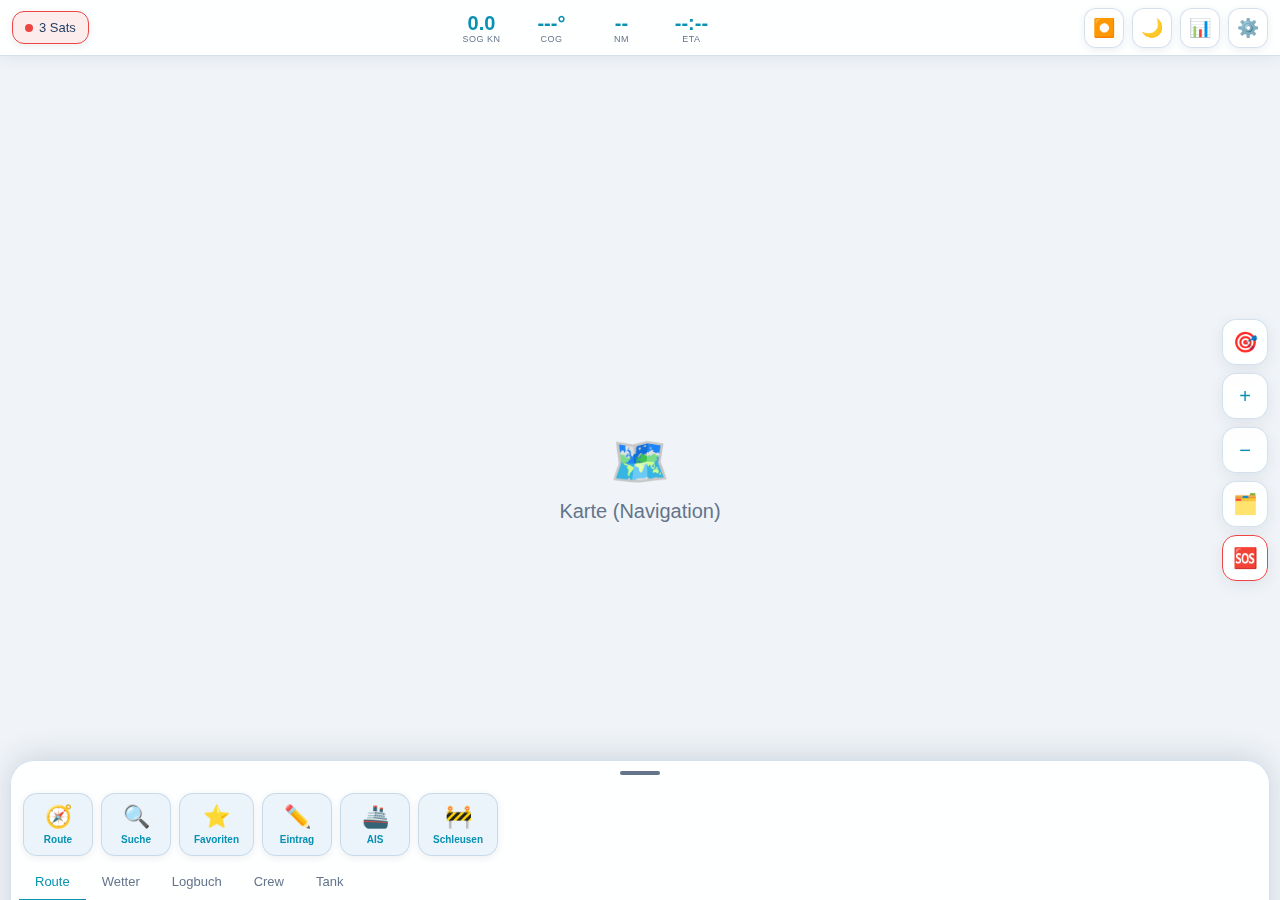
<file: frontend/layout_demo.html>
<!DOCTYPE html>
<html lang="de">
<head>
    <meta charset="UTF-8">
    <meta name="viewport" content="width=device-width, initial-scale=1.0, user-scalable=no">
    <title>BoatOS Layout Demo - Vollständig</title>
    <style>
        * { box-sizing: border-box; margin: 0; padding: 0; }

        /* Light Theme (Default) - Ocean Soft */
        :root {
            --bg-main: #f0f4f8;
            --bg-panel: rgba(255, 255, 255, 0.92);
            --bg-card: rgba(224, 236, 248, 0.6);
            --accent: #0891b2;
            --accent-light: #22d3ee;
            --accent-dim: rgba(8, 145, 178, 0.12);
            --border: rgba(148, 180, 210, 0.4);
            --text: #1e3a5f;
            --text-dim: #64748b;
            --danger: #ef4444;
            --warning: #f59e0b;
            --success: #10b981;
            --shadow: rgba(0, 40, 80, 0.08);
            --shadow-strong: rgba(0, 40, 80, 0.15);
        }

        /* Dark Theme */
        [data-theme="dark"] {
            --bg-main: #0c1929;
            --bg-panel: rgba(15, 30, 50, 0.92);
            --bg-card: rgba(30, 58, 95, 0.4);
            --accent: #22d3ee;
            --accent-light: #67e8f9;
            --accent-dim: rgba(34, 211, 238, 0.15);
            --border: rgba(56, 97, 140, 0.5);
            --text: #e2e8f0;
            --text-dim: #94a3b8;
            --danger: #f87171;
            --warning: #fbbf24;
            --success: #34d399;
            --shadow: rgba(0, 0, 0, 0.3);
            --shadow-strong: rgba(0, 0, 0, 0.5);
        }

        body {
            font-family: -apple-system, BlinkMacSystemFont, 'Segoe UI', Roboto, sans-serif;
            background: var(--bg-main);
            color: var(--text);
            height: 100vh;
            overflow: hidden;
            transition: background 0.3s, color 0.3s;
        }

        /* ============================================
           TOP BAR
           ============================================ */
        .top-bar {
            position: fixed;
            top: 0;
            left: 0;
            right: 0;
            height: 56px;
            background: var(--bg-panel);
            border-bottom: 1px solid var(--border);
            display: flex;
            align-items: center;
            justify-content: space-between;
            padding: 0 12px;
            z-index: 1000;
            backdrop-filter: blur(15px);
            box-shadow: 0 2px 15px var(--shadow);
        }

        .top-bar-section {
            display: flex;
            align-items: center;
            gap: 8px;
        }

        .gps-indicator {
            display: flex;
            align-items: center;
            gap: 6px;
            padding: 8px 12px;
            background: var(--bg-card);
            border: 1px solid var(--border);
            border-radius: 12px;
            cursor: pointer;
            font-size: 13px;
            font-weight: 500;
            box-shadow: 0 2px 8px var(--shadow);
        }

        .gps-indicator.no-fix { background: rgba(239, 68, 68, 0.1); border-color: var(--danger); }
        .gps-indicator.has-fix { background: rgba(16, 185, 129, 0.1); border-color: var(--success); }

        .gps-dot {
            width: 8px;
            height: 8px;
            border-radius: 50%;
            background: var(--warning);
            animation: pulse 2s infinite;
        }

        .gps-indicator.has-fix .gps-dot { background: var(--success); }
        .gps-indicator.no-fix .gps-dot { background: var(--danger); }

        @keyframes pulse {
            0%, 100% { opacity: 1; transform: scale(1); }
            50% { opacity: 0.6; transform: scale(0.9); }
        }

        .nav-values {
            display: flex;
            gap: 15px;
        }

        .nav-value {
            text-align: center;
            min-width: 55px;
        }

        .nav-value .value {
            font-size: 20px;
            font-weight: 700;
            color: var(--accent);
            font-variant-numeric: tabular-nums;
            line-height: 1.1;
        }

        .nav-value .label {
            font-size: 9px;
            color: var(--text-dim);
            text-transform: uppercase;
            letter-spacing: 0.5px;
        }

        .top-bar-right {
            display: flex;
            gap: 8px;
        }

        .icon-btn {
            width: 40px;
            height: 40px;
            border-radius: 12px;
            border: 1px solid var(--border);
            background: var(--bg-panel);
            color: var(--accent);
            font-size: 18px;
            cursor: pointer;
            display: flex;
            align-items: center;
            justify-content: center;
            transition: all 0.2s;
            box-shadow: 0 2px 8px var(--shadow);
        }

        .icon-btn:hover, .icon-btn.active {
            background: var(--accent);
            color: white;
            transform: translateY(-1px);
            box-shadow: 0 4px 12px var(--shadow-strong);
        }

        .icon-btn.recording {
            background: rgba(255, 107, 107, 0.3);
            border-color: var(--danger);
            animation: record-pulse 1.5s infinite;
        }

        @keyframes record-pulse {
            0%, 100% { box-shadow: 0 0 0 0 rgba(255, 107, 107, 0.4); }
            50% { box-shadow: 0 0 0 8px rgba(255, 107, 107, 0); }
        }

        /* ============================================
           MAP CONTAINER
           ============================================ */
        .map-container {
            position: fixed;
            top: 56px;
            left: 0;
            right: 0;
            bottom: 0;
            background: var(--bg-main);
        }

        .map-placeholder {
            width: 100%;
            height: 100%;
            display: flex;
            flex-direction: column;
            align-items: center;
            justify-content: center;
            color: var(--text-dim);
            font-size: 20px;
            gap: 10px;
        }

        /* Dashboard Mode */
        .dashboard-container {
            position: fixed;
            top: 56px;
            left: 0;
            right: 0;
            bottom: 0;
            background: var(--bg-main);
            display: none;
            padding: 15px;
            overflow-y: auto;
        }

        .dashboard-container.active { display: block; }
        .map-container.hidden { display: none; }

        .dashboard-grid {
            display: grid;
            grid-template-columns: repeat(auto-fit, minmax(280px, 1fr));
            gap: 15px;
        }

        .dashboard-card {
            background: var(--bg-panel);
            border: 1px solid var(--border);
            border-radius: 16px;
            padding: 20px;
            box-shadow: 0 4px 20px var(--shadow);
            backdrop-filter: blur(10px);
        }

        .dashboard-card h3 {
            color: var(--accent);
            font-size: 14px;
            margin-bottom: 15px;
            display: flex;
            align-items: center;
            gap: 8px;
        }

        .sensor-grid {
            display: grid;
            grid-template-columns: repeat(2, 1fr);
            gap: 12px;
        }

        .sensor-item {
            background: var(--bg-card);
            padding: 12px;
            border-radius: 10px;
            text-align: center;
        }

        .sensor-item .value {
            font-size: 24px;
            font-weight: 700;
            color: var(--accent);
        }

        .sensor-item .label {
            font-size: 11px;
            color: var(--text-dim);
        }

        /* ============================================
           FLOATING ACTION BUTTONS
           ============================================ */
        .fab-container {
            position: fixed;
            right: 12px;
            top: 50%;
            transform: translateY(-50%);
            display: flex;
            flex-direction: column;
            gap: 8px;
            z-index: 999;
        }

        .fab {
            width: 46px;
            height: 46px;
            border-radius: 14px;
            background: var(--bg-panel);
            border: 1px solid var(--border);
            color: var(--accent);
            font-size: 20px;
            cursor: pointer;
            display: flex;
            align-items: center;
            justify-content: center;
            transition: all 0.2s;
            backdrop-filter: blur(10px);
            box-shadow: 0 4px 15px var(--shadow);
        }

        .fab:hover {
            background: var(--accent);
            color: white;
            transform: translateY(-2px);
            box-shadow: 0 6px 20px var(--shadow-strong);
        }

        .fab.danger { border-color: var(--danger); color: var(--danger); }
        .fab.danger:hover { background: var(--danger); color: white; }

        /* ============================================
           BOTTOM SHEET
           ============================================ */
        .bottom-sheet {
            position: fixed;
            left: 10px;
            right: 10px;
            bottom: 10px;
            background: var(--bg-panel);
            border: 1px solid var(--border);
            border-radius: 24px;
            z-index: 1001;
            transition: transform 0.3s ease-out, bottom 0.3s ease-out, border-radius 0.3s;
            backdrop-filter: blur(20px);
            max-height: calc(100vh - 80px);
            box-shadow: 0 -4px 30px var(--shadow-strong);
        }

        .bottom-sheet.peek { transform: translateY(calc(100% - 130px)); }
        .bottom-sheet.full { transform: translateY(0); bottom: 0; left: 0; right: 0; border-radius: 24px 24px 0 0; }
        .bottom-sheet.hidden { transform: translateY(100%); }

        .sheet-handle {
            width: 100%;
            padding: 10px;
            display: flex;
            justify-content: center;
            cursor: grab;
        }

        .sheet-handle-bar {
            width: 40px;
            height: 4px;
            background: var(--text-dim);
            border-radius: 2px;
        }

        /* Quick Actions */
        .quick-actions {
            display: flex;
            gap: 8px;
            padding: 8px 12px;
            overflow-x: auto;
            -webkit-overflow-scrolling: touch;
        }

        .quick-action {
            display: flex;
            flex-direction: column;
            align-items: center;
            gap: 4px;
            padding: 10px 14px;
            background: var(--bg-card);
            border: 1px solid var(--border);
            border-radius: 14px;
            color: var(--accent);
            cursor: pointer;
            transition: all 0.2s;
            min-width: 70px;
            box-shadow: 0 2px 8px var(--shadow);
        }

        .quick-action:hover, .quick-action.active {
            background: var(--accent);
            color: white;
            transform: translateY(-2px);
            box-shadow: 0 4px 12px var(--shadow-strong);
        }

        .quick-action .icon { font-size: 22px; }
        .quick-action .label { font-size: 10px; font-weight: 600; white-space: nowrap; }

        .quick-action.recording {
            background: rgba(255, 107, 107, 0.2);
            border-color: var(--danger);
            color: var(--danger);
        }

        /* Sheet Tabs */
        .sheet-tabs {
            display: flex;
            border-bottom: 2px solid var(--border);
            padding: 0 8px;
            overflow-x: auto;
            -webkit-overflow-scrolling: touch;
        }

        .sheet-tab {
            padding: 10px 16px;
            color: var(--text-dim);
            cursor: pointer;
            border-bottom: 3px solid transparent;
            white-space: nowrap;
            transition: all 0.2s;
            font-size: 13px;
            font-weight: 500;
        }

        .sheet-tab:hover { color: var(--text); }
        .sheet-tab.active { color: var(--accent); border-bottom-color: var(--accent); }

        .sheet-content {
            padding: 15px;
            overflow-y: auto;
            max-height: calc(100vh - 250px);
        }

        .section-hidden { display: none; }

        /* ============================================
           ROUTE SECTION
           ============================================ */
        .route-header {
            display: flex;
            justify-content: space-between;
            align-items: center;
            margin-bottom: 15px;
        }

        .route-summary {
            display: grid;
            grid-template-columns: repeat(4, 1fr);
            gap: 10px;
            margin-bottom: 15px;
        }

        .route-stat {
            background: var(--bg-card);
            padding: 12px 8px;
            border-radius: 10px;
            text-align: center;
        }

        .route-stat .value {
            font-size: 22px;
            font-weight: 700;
            color: var(--accent);
        }

        .route-stat .label {
            font-size: 10px;
            color: var(--text-dim);
            margin-top: 2px;
        }

        .waypoint-list {
            display: flex;
            flex-direction: column;
            gap: 8px;
        }

        .waypoint-item {
            display: flex;
            align-items: center;
            gap: 12px;
            padding: 10px 12px;
            background: var(--bg-card);
            border-radius: 10px;
            border-left: 4px solid var(--accent);
        }

        .waypoint-item.completed { opacity: 0.5; border-left-color: var(--text-dim); }
        .waypoint-item.current { background: var(--accent-dim); border-left-color: var(--warning); }
        .waypoint-item.lock { border-left-color: var(--warning); }

        .waypoint-icon {
            width: 32px;
            height: 32px;
            border-radius: 50%;
            background: var(--accent);
            color: var(--bg-dark);
            display: flex;
            align-items: center;
            justify-content: center;
            font-weight: 700;
            font-size: 14px;
        }

        .waypoint-item.lock .waypoint-icon { background: var(--warning); }

        .waypoint-info { flex: 1; }
        .waypoint-name { font-weight: 600; font-size: 14px; margin-bottom: 2px; }
        .waypoint-details { font-size: 11px; color: var(--text-dim); }

        .waypoint-actions {
            display: flex;
            gap: 5px;
        }

        .wp-btn {
            width: 28px;
            height: 28px;
            border-radius: 6px;
            border: none;
            background: var(--border);
            color: var(--text);
            cursor: pointer;
            font-size: 12px;
        }

        .wp-btn:hover { background: var(--accent); color: var(--bg-dark); }

        /* ============================================
           WEATHER SECTION
           ============================================ */
        .weather-current {
            display: flex;
            align-items: center;
            gap: 15px;
            padding: 15px;
            background: var(--bg-card);
            border-radius: 12px;
            margin-bottom: 15px;
        }

        .weather-icon { font-size: 50px; }
        .weather-main { flex: 1; }
        .weather-temp { font-size: 36px; font-weight: 700; color: var(--accent); }
        .weather-desc { color: var(--text-dim); font-size: 14px; text-transform: capitalize; }
        .weather-location { font-size: 12px; color: var(--text-dim); margin-top: 3px; }

        .weather-details {
            display: grid;
            grid-template-columns: repeat(4, 1fr);
            gap: 10px;
            margin-bottom: 15px;
        }

        .weather-detail {
            text-align: center;
            padding: 12px 8px;
            background: var(--bg-card);
            border-radius: 10px;
        }

        .weather-detail .icon { font-size: 20px; margin-bottom: 4px; }
        .weather-detail .value { font-size: 16px; font-weight: 600; color: var(--accent); }
        .weather-detail .label { font-size: 10px; color: var(--text-dim); }

        .forecast-title { font-size: 14px; color: var(--text-dim); margin-bottom: 10px; }

        .forecast-list {
            display: flex;
            gap: 10px;
            overflow-x: auto;
            padding-bottom: 5px;
        }

        .forecast-item {
            min-width: 70px;
            text-align: center;
            padding: 10px;
            background: var(--bg-card);
            border-radius: 10px;
        }

        .forecast-item .time { font-size: 11px; color: var(--text-dim); }
        .forecast-item .icon { font-size: 24px; margin: 5px 0; }
        .forecast-item .temp { font-size: 14px; font-weight: 600; color: var(--accent); }

        /* ============================================
           LOGBOOK SECTION
           ============================================ */
        .logbook-tabs {
            display: flex;
            gap: 10px;
            margin-bottom: 15px;
        }

        .logbook-tab {
            padding: 8px 16px;
            background: var(--bg-card);
            border: 2px solid var(--border);
            border-radius: 20px;
            cursor: pointer;
            font-size: 13px;
            transition: all 0.2s;
        }

        .logbook-tab.active {
            background: var(--accent);
            color: var(--bg-dark);
            border-color: var(--accent);
        }

        .current-trip {
            background: var(--bg-card);
            border-radius: 12px;
            padding: 15px;
            margin-bottom: 15px;
        }

        .trip-header {
            display: flex;
            justify-content: space-between;
            align-items: center;
            margin-bottom: 12px;
        }

        .trip-title { font-size: 16px; font-weight: 600; }
        .trip-status {
            padding: 4px 10px;
            background: rgba(74, 222, 128, 0.2);
            color: var(--success);
            border-radius: 12px;
            font-size: 11px;
        }

        .trip-stats {
            display: grid;
            grid-template-columns: repeat(3, 1fr);
            gap: 10px;
        }

        .trip-stat { text-align: center; }
        .trip-stat .value { font-size: 20px; font-weight: 700; color: var(--accent); }
        .trip-stat .label { font-size: 10px; color: var(--text-dim); }

        .log-entries { display: flex; flex-direction: column; gap: 8px; }

        .log-entry {
            display: flex;
            gap: 12px;
            padding: 10px;
            background: var(--bg-card);
            border-radius: 8px;
            align-items: center;
        }

        .log-time { font-size: 12px; color: var(--text-dim); min-width: 50px; }
        .log-text { flex: 1; font-size: 13px; }
        .log-icon { font-size: 18px; }

        /* ============================================
           CREW SECTION
           ============================================ */
        .crew-list { display: flex; flex-direction: column; gap: 10px; }

        .crew-member {
            display: flex;
            align-items: center;
            gap: 12px;
            padding: 12px;
            background: var(--bg-card);
            border-radius: 10px;
        }

        .crew-avatar {
            width: 44px;
            height: 44px;
            border-radius: 50%;
            background: var(--accent);
            color: var(--bg-dark);
            display: flex;
            align-items: center;
            justify-content: center;
            font-size: 18px;
            font-weight: 700;
        }

        .crew-info { flex: 1; }
        .crew-name { font-weight: 600; font-size: 14px; }
        .crew-role { font-size: 12px; color: var(--text-dim); }

        .crew-status {
            padding: 4px 10px;
            border-radius: 12px;
            font-size: 11px;
        }

        .crew-status.aboard { background: rgba(74, 222, 128, 0.2); color: var(--success); }
        .crew-status.ashore { background: rgba(255, 217, 61, 0.2); color: var(--warning); }

        .add-crew-btn {
            display: flex;
            align-items: center;
            justify-content: center;
            gap: 8px;
            padding: 12px;
            background: var(--accent-dim);
            border: 2px dashed var(--border);
            border-radius: 10px;
            color: var(--accent);
            cursor: pointer;
            font-size: 14px;
        }

        /* ============================================
           FUEL/TANK SECTION
           ============================================ */
        .tank-overview {
            display: grid;
            grid-template-columns: repeat(2, 1fr);
            gap: 12px;
            margin-bottom: 15px;
        }

        .tank-card {
            background: var(--bg-card);
            border-radius: 12px;
            padding: 15px;
        }

        .tank-header {
            display: flex;
            justify-content: space-between;
            align-items: center;
            margin-bottom: 10px;
        }

        .tank-name { font-size: 14px; font-weight: 600; }
        .tank-percent { font-size: 20px; font-weight: 700; color: var(--accent); }

        .tank-bar {
            height: 8px;
            background: var(--border);
            border-radius: 4px;
            overflow: hidden;
            margin-bottom: 8px;
        }

        .tank-fill {
            height: 100%;
            background: var(--accent);
            border-radius: 4px;
            transition: width 0.3s;
        }

        .tank-fill.low { background: var(--danger); }
        .tank-fill.warning { background: var(--warning); }

        .tank-details {
            display: flex;
            justify-content: space-between;
            font-size: 11px;
            color: var(--text-dim);
        }

        .fuel-log-title { font-size: 14px; margin-bottom: 10px; color: var(--text-dim); }

        .fuel-entries { display: flex; flex-direction: column; gap: 8px; }

        .fuel-entry {
            display: flex;
            justify-content: space-between;
            padding: 10px;
            background: var(--bg-card);
            border-radius: 8px;
            font-size: 13px;
        }

        /* ============================================
           SEARCH OVERLAY
           ============================================ */
        .search-overlay {
            position: fixed;
            inset: 0;
            background: rgba(0,0,0,0.8);
            z-index: 2000;
            display: none;
            padding-top: 56px;
        }

        .search-overlay.active { display: block; }

        .search-container {
            background: var(--bg-panel);
            max-width: 500px;
            margin: 0 auto;
            border-radius: 0 0 15px 15px;
            overflow: hidden;
        }

        .search-input-wrapper {
            display: flex;
            align-items: center;
            padding: 12px;
            border-bottom: 2px solid var(--border);
            gap: 10px;
        }

        .search-input {
            flex: 1;
            background: none;
            border: none;
            color: var(--text);
            font-size: 16px;
            outline: none;
        }

        .search-input::placeholder { color: var(--text-dim); }

        .search-results {
            max-height: 400px;
            overflow-y: auto;
        }

        .search-result {
            display: flex;
            align-items: center;
            gap: 12px;
            padding: 12px 15px;
            cursor: pointer;
            transition: background 0.2s;
        }

        .search-result:hover { background: var(--bg-card); }
        .search-result-icon { font-size: 24px; }
        .search-result-info { flex: 1; }
        .search-result-name { font-size: 14px; font-weight: 500; }
        .search-result-type { font-size: 12px; color: var(--text-dim); }

        /* ============================================
           SIDEBAR (Settings)
           ============================================ */
        .sidebar-overlay {
            position: fixed;
            inset: 0;
            background: rgba(0,0,0,0.6);
            z-index: 2000;
            opacity: 0;
            visibility: hidden;
            transition: all 0.3s;
        }

        .sidebar-overlay.active { opacity: 1; visibility: visible; }

        .sidebar {
            position: fixed;
            top: 0;
            right: -350px;
            width: 350px;
            height: 100%;
            background: var(--bg-panel);
            border-left: 2px solid var(--border);
            z-index: 2001;
            transition: right 0.3s ease-out;
            display: flex;
            flex-direction: column;
        }

        .sidebar.active { right: 0; }

        .sidebar-header {
            padding: 15px 20px;
            border-bottom: 2px solid var(--border);
            display: flex;
            justify-content: space-between;
            align-items: center;
        }

        .sidebar-header h3 { color: var(--accent); font-size: 18px; }

        .sidebar-tabs {
            display: flex;
            flex-wrap: wrap;
            gap: 5px;
            padding: 10px;
            border-bottom: 2px solid var(--border);
        }

        .sidebar-tab {
            padding: 6px 12px;
            background: var(--bg-card);
            border-radius: 15px;
            font-size: 11px;
            cursor: pointer;
            transition: all 0.2s;
        }

        .sidebar-tab:hover { background: var(--border); }
        .sidebar-tab.active { background: var(--accent); color: var(--bg-dark); }

        .sidebar-content {
            flex: 1;
            overflow-y: auto;
            padding: 15px;
        }

        .setting-group { margin-bottom: 20px; }

        .setting-group h4 {
            color: var(--text-dim);
            font-size: 11px;
            text-transform: uppercase;
            letter-spacing: 1px;
            margin-bottom: 10px;
        }

        .setting-item {
            display: flex;
            justify-content: space-between;
            align-items: center;
            padding: 10px 0;
            border-bottom: 1px solid var(--border);
            font-size: 14px;
        }

        .setting-item:last-child { border-bottom: none; }

        .toggle {
            width: 46px;
            height: 26px;
            background: var(--border);
            border-radius: 13px;
            position: relative;
            cursor: pointer;
            transition: background 0.2s;
        }

        .toggle.active { background: var(--accent); }

        .toggle::after {
            content: '';
            position: absolute;
            top: 3px;
            left: 3px;
            width: 20px;
            height: 20px;
            background: white;
            border-radius: 50%;
            transition: left 0.2s;
        }

        .toggle.active::after { left: 23px; }

        .setting-input {
            background: var(--bg-card);
            border: 1px solid var(--border);
            border-radius: 6px;
            padding: 6px 10px;
            color: var(--text);
            width: 80px;
            text-align: right;
        }

        .setting-select {
            background: var(--bg-card);
            border: 1px solid var(--border);
            border-radius: 6px;
            padding: 6px 10px;
            color: var(--text);
        }

        /* Boat Icons in Settings */
        .boat-icons {
            display: flex;
            gap: 10px;
            flex-wrap: wrap;
        }

        .boat-icon-option {
            width: 60px;
            height: 60px;
            border: 2px solid var(--border);
            border-radius: 10px;
            display: flex;
            align-items: center;
            justify-content: center;
            font-size: 30px;
            cursor: pointer;
            transition: all 0.2s;
        }

        .boat-icon-option:hover { border-color: var(--accent); }
        .boat-icon-option.active { border-color: var(--accent); background: var(--accent-dim); }

        .sidebar-footer {
            padding: 15px;
            border-top: 2px solid var(--border);
            display: flex;
            gap: 10px;
        }

        .sidebar-btn {
            flex: 1;
            padding: 12px;
            border-radius: 10px;
            border: none;
            font-size: 14px;
            font-weight: 600;
            cursor: pointer;
            transition: all 0.2s;
        }

        .sidebar-btn.primary {
            background: var(--accent);
            color: var(--bg-dark);
        }

        .sidebar-btn.secondary {
            background: var(--bg-card);
            color: var(--text);
            border: 2px solid var(--border);
        }

        /* ============================================
           GPS DETAIL POPUP
           ============================================ */
        .gps-popup {
            position: fixed;
            top: 60px;
            left: 12px;
            background: var(--bg-panel);
            border: 2px solid var(--border);
            border-radius: 12px;
            padding: 15px;
            min-width: 220px;
            z-index: 1500;
            display: none;
        }

        .gps-popup.active { display: block; }

        .gps-popup h4 {
            color: var(--accent);
            margin-bottom: 12px;
            font-size: 14px;
        }

        .gps-detail-row {
            display: flex;
            justify-content: space-between;
            padding: 6px 0;
            font-size: 13px;
            border-bottom: 1px solid var(--border);
        }

        .gps-detail-row:last-child { border-bottom: none; }
        .gps-detail-label { color: var(--text-dim); }
        .gps-detail-value { color: var(--accent); font-weight: 600; }

        /* ============================================
           RESPONSIVE
           ============================================ */
        @media (max-width: 500px) {
            .nav-values { gap: 10px; }
            .nav-value { min-width: 45px; }
            .nav-value .value { font-size: 16px; }
            .route-summary { grid-template-columns: repeat(2, 1fr); }
            .weather-details { grid-template-columns: repeat(2, 1fr); }
            .tank-overview { grid-template-columns: 1fr; }
            .sidebar { width: 100%; right: -100%; }
        }
    </style>
</head>
<body>
    <!-- ============================================
         TOP BAR
         ============================================ -->
    <div class="top-bar">
        <div class="top-bar-section">
            <div class="gps-indicator no-fix" onclick="toggleGpsPopup()">
                <div class="gps-dot"></div>
                <span id="gps-sats">3 Sats</span>
            </div>
        </div>

        <div class="nav-values">
            <div class="nav-value">
                <div class="value" id="sog-value">0.0</div>
                <div class="label">SOG kn</div>
            </div>
            <div class="nav-value">
                <div class="value" id="cog-value">---°</div>
                <div class="label">COG</div>
            </div>
            <div class="nav-value">
                <div class="value" id="dist-value">--</div>
                <div class="label">NM</div>
            </div>
            <div class="nav-value">
                <div class="value" id="eta-value">--:--</div>
                <div class="label">ETA</div>
            </div>
        </div>

        <div class="top-bar-right">
            <button class="icon-btn" id="trackBtn" onclick="toggleTrack()" title="Track">⏺️</button>
            <button class="icon-btn" id="themeToggle" onclick="toggleTheme()" title="Theme">🌙</button>
            <button class="icon-btn" id="modeToggle" onclick="toggleMode()" title="Dashboard">📊</button>
            <button class="icon-btn" onclick="toggleSidebar()" title="Einstellungen">⚙️</button>
        </div>
    </div>

    <!-- GPS Popup -->
    <div class="gps-popup" id="gpsPopup">
        <h4>📍 GPS Details</h4>
        <div class="gps-detail-row">
            <span class="gps-detail-label">Satelliten</span>
            <span class="gps-detail-value">3 / 8</span>
        </div>
        <div class="gps-detail-row">
            <span class="gps-detail-label">Fix</span>
            <span class="gps-detail-value" style="color: var(--warning)">Kein Fix</span>
        </div>
        <div class="gps-detail-row">
            <span class="gps-detail-label">Position</span>
            <span class="gps-detail-value">--</span>
        </div>
        <div class="gps-detail-row">
            <span class="gps-detail-label">Höhe</span>
            <span class="gps-detail-value">-- m</span>
        </div>
        <div class="gps-detail-row">
            <span class="gps-detail-label">HDOP</span>
            <span class="gps-detail-value">--</span>
        </div>
    </div>

    <!-- ============================================
         MAP / DASHBOARD
         ============================================ -->
    <div class="map-container" id="mapContainer">
        <div class="map-placeholder">
            <span style="font-size: 48px;">🗺️</span>
            <span>Karte (Navigation)</span>
        </div>
    </div>

    <div class="dashboard-container" id="dashboardContainer">
        <div class="dashboard-grid">
            <div class="dashboard-card">
                <h3>🧭 Navigation</h3>
                <div class="sensor-grid">
                    <div class="sensor-item">
                        <div class="value">5.2</div>
                        <div class="label">SOG (kn)</div>
                    </div>
                    <div class="sensor-item">
                        <div class="value">127°</div>
                        <div class="label">COG</div>
                    </div>
                    <div class="sensor-item">
                        <div class="value">2.4</div>
                        <div class="label">Distanz (NM)</div>
                    </div>
                    <div class="sensor-item">
                        <div class="value">14:32</div>
                        <div class="label">ETA</div>
                    </div>
                </div>
            </div>

            <div class="dashboard-card">
                <h3>🌡️ Umgebung</h3>
                <div class="sensor-grid">
                    <div class="sensor-item">
                        <div class="value">-3°</div>
                        <div class="label">Temperatur</div>
                    </div>
                    <div class="sensor-item">
                        <div class="value">78%</div>
                        <div class="label">Luftfeuchte</div>
                    </div>
                    <div class="sensor-item">
                        <div class="value">1013</div>
                        <div class="label">Druck (hPa)</div>
                    </div>
                    <div class="sensor-item">
                        <div class="value">12 kn</div>
                        <div class="label">Wind</div>
                    </div>
                </div>
            </div>

            <div class="dashboard-card">
                <h3>⚡ Bordnetz</h3>
                <div class="sensor-grid">
                    <div class="sensor-item">
                        <div class="value">12.8V</div>
                        <div class="label">Batterie</div>
                    </div>
                    <div class="sensor-item">
                        <div class="value">2.4A</div>
                        <div class="label">Verbrauch</div>
                    </div>
                    <div class="sensor-item">
                        <div class="value">85%</div>
                        <div class="label">Ladung</div>
                    </div>
                    <div class="sensor-item">
                        <div class="value">OK</div>
                        <div class="label">Status</div>
                    </div>
                </div>
            </div>

            <div class="dashboard-card">
                <h3>⛽ Tanks</h3>
                <div class="sensor-grid">
                    <div class="sensor-item">
                        <div class="value">67%</div>
                        <div class="label">Diesel</div>
                    </div>
                    <div class="sensor-item">
                        <div class="value">45%</div>
                        <div class="label">Wasser</div>
                    </div>
                    <div class="sensor-item">
                        <div class="value">23%</div>
                        <div class="label">Abwasser</div>
                    </div>
                    <div class="sensor-item">
                        <div class="value">--</div>
                        <div class="label">Reserve</div>
                    </div>
                </div>
            </div>

            <div class="dashboard-card">
                <h3>🔧 Motor</h3>
                <div class="sensor-grid">
                    <div class="sensor-item">
                        <div class="value">1850</div>
                        <div class="label">RPM</div>
                    </div>
                    <div class="sensor-item">
                        <div class="value">78°</div>
                        <div class="label">Temperatur</div>
                    </div>
                    <div class="sensor-item">
                        <div class="value">3.2</div>
                        <div class="label">Öldruck</div>
                    </div>
                    <div class="sensor-item">
                        <div class="value">142h</div>
                        <div class="label">Betriebsst.</div>
                    </div>
                </div>
            </div>

            <div class="dashboard-card">
                <h3>📊 Trip</h3>
                <div class="sensor-grid">
                    <div class="sensor-item">
                        <div class="value">24.3</div>
                        <div class="label">NM heute</div>
                    </div>
                    <div class="sensor-item">
                        <div class="value">4:32</div>
                        <div class="label">Fahrzeit</div>
                    </div>
                    <div class="sensor-item">
                        <div class="value">5.4</div>
                        <div class="label">Ø SOG</div>
                    </div>
                    <div class="sensor-item">
                        <div class="value">12.1L</div>
                        <div class="label">Verbrauch</div>
                    </div>
                </div>
            </div>
        </div>
    </div>

    <!-- ============================================
         FLOATING ACTION BUTTONS
         ============================================ -->
    <div class="fab-container" id="fabContainer">
        <button class="fab" onclick="centerMap()" title="Zentrieren">🎯</button>
        <button class="fab" onclick="zoomIn()" title="Zoom +">+</button>
        <button class="fab" onclick="zoomOut()" title="Zoom -">−</button>
        <button class="fab" onclick="toggleLayers()" title="Layer">🗂️</button>
        <button class="fab danger" onclick="manOverBoard()" title="MOB">🆘</button>
    </div>

    <!-- ============================================
         BOTTOM SHEET
         ============================================ -->
    <div class="bottom-sheet peek" id="bottomSheet">
        <div class="sheet-handle" onclick="cycleSheet()">
            <div class="sheet-handle-bar"></div>
        </div>

        <div class="quick-actions">
            <div class="quick-action" onclick="startRoutePlanning()">
                <span class="icon">🧭</span>
                <span class="label">Route</span>
            </div>
            <div class="quick-action" onclick="openSearch()">
                <span class="icon">🔍</span>
                <span class="label">Suche</span>
            </div>
            <div class="quick-action" onclick="showFavorites()">
                <span class="icon">⭐</span>
                <span class="label">Favoriten</span>
            </div>
            <div class="quick-action" onclick="addLogEntry()">
                <span class="icon">✏️</span>
                <span class="label">Eintrag</span>
            </div>
            <div class="quick-action" onclick="showAIS()">
                <span class="icon">🚢</span>
                <span class="label">AIS</span>
            </div>
            <div class="quick-action" onclick="showLocks()">
                <span class="icon">🚧</span>
                <span class="label">Schleusen</span>
            </div>
        </div>

        <div class="sheet-tabs">
            <div class="sheet-tab active" onclick="showSection('route', this)">Route</div>
            <div class="sheet-tab" onclick="showSection('weather', this)">Wetter</div>
            <div class="sheet-tab" onclick="showSection('logbook', this)">Logbuch</div>
            <div class="sheet-tab" onclick="showSection('crew', this)">Crew</div>
            <div class="sheet-tab" onclick="showSection('fuel', this)">Tank</div>
        </div>

        <div class="sheet-content">
            <!-- ROUTE -->
            <div id="section-route">
                <div class="route-header">
                    <span style="font-size: 16px; font-weight: 600;">Aktuelle Route</span>
                    <button class="icon-btn" style="width: 32px; height: 32px; font-size: 14px;" onclick="editRoute()">✏️</button>
                </div>

                <div class="route-summary">
                    <div class="route-stat">
                        <div class="value">12.4</div>
                        <div class="label">NM</div>
                    </div>
                    <div class="route-stat">
                        <div class="value">2:15</div>
                        <div class="label">Zeit</div>
                    </div>
                    <div class="route-stat">
                        <div class="value">2</div>
                        <div class="label">Schleusen</div>
                    </div>
                    <div class="route-stat">
                        <div class="value">14:32</div>
                        <div class="label">ETA</div>
                    </div>
                </div>

                <div class="waypoint-list">
                    <div class="waypoint-item completed">
                        <div class="waypoint-icon">1</div>
                        <div class="waypoint-info">
                            <div class="waypoint-name">Aken Hafen</div>
                            <div class="waypoint-details">Start • 10:15 abgefahren</div>
                        </div>
                    </div>
                    <div class="waypoint-item lock current">
                        <div class="waypoint-icon">🔒</div>
                        <div class="waypoint-info">
                            <div class="waypoint-name">Schleuse Calbe</div>
                            <div class="waypoint-details">4.2 NM • ~45 min • VHF 20</div>
                        </div>
                        <div class="waypoint-actions">
                            <button class="wp-btn" title="Anrufen">📞</button>
                            <button class="wp-btn" title="Info">ℹ️</button>
                        </div>
                    </div>
                    <div class="waypoint-item">
                        <div class="waypoint-icon">2</div>
                        <div class="waypoint-info">
                            <div class="waypoint-name">Barby Marina</div>
                            <div class="waypoint-details">6.8 NM • ~1:05</div>
                        </div>
                        <div class="waypoint-actions">
                            <button class="wp-btn" title="Löschen">🗑️</button>
                        </div>
                    </div>
                    <div class="waypoint-item">
                        <div class="waypoint-icon">3</div>
                        <div class="waypoint-info">
                            <div class="waypoint-name">Magdeburg Hafen</div>
                            <div class="waypoint-details">12.4 NM • ~2:15 • Ziel</div>
                        </div>
                    </div>
                </div>
            </div>

            <!-- WEATHER -->
            <div id="section-weather" class="section-hidden">
                <div class="weather-current">
                    <div class="weather-icon">☁️</div>
                    <div class="weather-main">
                        <div class="weather-temp">-3°C</div>
                        <div class="weather-desc">Bedeckt</div>
                        <div class="weather-location">📍 Aken/Elbe</div>
                    </div>
                </div>

                <div class="weather-details">
                    <div class="weather-detail">
                        <div class="icon">💨</div>
                        <div class="value">12 kn</div>
                        <div class="label">Wind</div>
                    </div>
                    <div class="weather-detail">
                        <div class="icon">🧭</div>
                        <div class="value">SW</div>
                        <div class="label">Richtung</div>
                    </div>
                    <div class="weather-detail">
                        <div class="icon">💧</div>
                        <div class="value">78%</div>
                        <div class="label">Feuchte</div>
                    </div>
                    <div class="weather-detail">
                        <div class="icon">📊</div>
                        <div class="value">1013</div>
                        <div class="label">hPa</div>
                    </div>
                </div>

                <div class="forecast-title">Vorhersage</div>
                <div class="forecast-list">
                    <div class="forecast-item">
                        <div class="time">12:00</div>
                        <div class="icon">☁️</div>
                        <div class="temp">-2°</div>
                    </div>
                    <div class="forecast-item">
                        <div class="time">15:00</div>
                        <div class="icon">🌥️</div>
                        <div class="temp">-1°</div>
                    </div>
                    <div class="forecast-item">
                        <div class="time">18:00</div>
                        <div class="icon">☁️</div>
                        <div class="temp">-3°</div>
                    </div>
                    <div class="forecast-item">
                        <div class="time">21:00</div>
                        <div class="icon">🌙</div>
                        <div class="temp">-5°</div>
                    </div>
                    <div class="forecast-item">
                        <div class="time">Sa</div>
                        <div class="icon">🌤️</div>
                        <div class="temp">1°</div>
                    </div>
                    <div class="forecast-item">
                        <div class="time">So</div>
                        <div class="icon">☀️</div>
                        <div class="temp">3°</div>
                    </div>
                </div>
            </div>

            <!-- LOGBOOK -->
            <div id="section-logbook" class="section-hidden">
                <div class="logbook-tabs">
                    <div class="logbook-tab active">Aktuelle Fahrt</div>
                    <div class="logbook-tab">Archiv</div>
                </div>

                <div class="current-trip">
                    <div class="trip-header">
                        <div class="trip-title">Aken → Magdeburg</div>
                        <div class="trip-status">Aktiv</div>
                    </div>
                    <div class="trip-stats">
                        <div class="trip-stat">
                            <div class="value">4.2</div>
                            <div class="label">NM</div>
                        </div>
                        <div class="trip-stat">
                            <div class="value">0:47</div>
                            <div class="label">Zeit</div>
                        </div>
                        <div class="trip-stat">
                            <div class="value">5.4</div>
                            <div class="label">Ø kn</div>
                        </div>
                    </div>
                </div>

                <div class="log-entries">
                    <div class="log-entry">
                        <div class="log-time">10:15</div>
                        <div class="log-icon">🚀</div>
                        <div class="log-text">Abfahrt Aken Hafen</div>
                    </div>
                    <div class="log-entry">
                        <div class="log-time">10:32</div>
                        <div class="log-icon">⛽</div>
                        <div class="log-text">Tank: 67% (80L)</div>
                    </div>
                    <div class="log-entry">
                        <div class="log-time">10:45</div>
                        <div class="log-icon">👥</div>
                        <div class="log-text">Crew: 2 Personen an Bord</div>
                    </div>
                    <div class="log-entry">
                        <div class="log-time">11:02</div>
                        <div class="log-icon">📍</div>
                        <div class="log-text">Passage Elbkilometer 283</div>
                    </div>
                </div>
            </div>

            <!-- CREW -->
            <div id="section-crew" class="section-hidden">
                <div class="crew-list">
                    <div class="crew-member">
                        <div class="crew-avatar">SK</div>
                        <div class="crew-info">
                            <div class="crew-name">Stefan Koch</div>
                            <div class="crew-role">Skipper</div>
                        </div>
                        <div class="crew-status aboard">An Bord</div>
                    </div>
                    <div class="crew-member">
                        <div class="crew-avatar">LM</div>
                        <div class="crew-info">
                            <div class="crew-name">Lisa Müller</div>
                            <div class="crew-role">Co-Skipper</div>
                        </div>
                        <div class="crew-status aboard">An Bord</div>
                    </div>
                    <div class="crew-member">
                        <div class="crew-avatar">TK</div>
                        <div class="crew-info">
                            <div class="crew-name">Tom Koch</div>
                            <div class="crew-role">Crew</div>
                        </div>
                        <div class="crew-status ashore">An Land</div>
                    </div>
                    <div class="add-crew-btn" onclick="addCrew()">
                        <span>➕</span>
                        <span>Crew hinzufügen</span>
                    </div>
                </div>
            </div>

            <!-- FUEL/TANK -->
            <div id="section-fuel" class="section-hidden">
                <div class="tank-overview">
                    <div class="tank-card">
                        <div class="tank-header">
                            <span class="tank-name">⛽ Diesel</span>
                            <span class="tank-percent">67%</span>
                        </div>
                        <div class="tank-bar">
                            <div class="tank-fill" style="width: 67%"></div>
                        </div>
                        <div class="tank-details">
                            <span>80 / 120 L</span>
                            <span>~180 NM</span>
                        </div>
                    </div>
                    <div class="tank-card">
                        <div class="tank-header">
                            <span class="tank-name">💧 Frischwasser</span>
                            <span class="tank-percent">45%</span>
                        </div>
                        <div class="tank-bar">
                            <div class="tank-fill warning" style="width: 45%"></div>
                        </div>
                        <div class="tank-details">
                            <span>90 / 200 L</span>
                            <span>~3 Tage</span>
                        </div>
                    </div>
                    <div class="tank-card">
                        <div class="tank-header">
                            <span class="tank-name">🚽 Abwasser</span>
                            <span class="tank-percent">23%</span>
                        </div>
                        <div class="tank-bar">
                            <div class="tank-fill" style="width: 23%"></div>
                        </div>
                        <div class="tank-details">
                            <span>23 / 100 L</span>
                            <span></span>
                        </div>
                    </div>
                    <div class="tank-card">
                        <div class="tank-header">
                            <span class="tank-name">🔋 Batterie</span>
                            <span class="tank-percent">85%</span>
                        </div>
                        <div class="tank-bar">
                            <div class="tank-fill" style="width: 85%"></div>
                        </div>
                        <div class="tank-details">
                            <span>12.8V</span>
                            <span>2.4A Verbr.</span>
                        </div>
                    </div>
                </div>

                <div class="fuel-log-title">Letzte Tankungen</div>
                <div class="fuel-entries">
                    <div class="fuel-entry">
                        <span>23.01.2026 • Aken</span>
                        <span style="color: var(--accent)">+45 L Diesel</span>
                    </div>
                    <div class="fuel-entry">
                        <span>20.01.2026 • Dessau</span>
                        <span style="color: var(--accent)">+80 L Diesel</span>
                    </div>
                </div>
            </div>
        </div>
    </div>

    <!-- ============================================
         SEARCH OVERLAY
         ============================================ -->
    <div class="search-overlay" id="searchOverlay" onclick="closeSearch(event)">
        <div class="search-container" onclick="event.stopPropagation()">
            <div class="search-input-wrapper">
                <span style="font-size: 20px;">🔍</span>
                <input type="text" class="search-input" placeholder="Hafen, Marina, Schleuse..." autofocus>
                <button class="icon-btn" style="width: 32px; height: 32px;" onclick="closeSearch()">✕</button>
            </div>
            <div class="search-results">
                <div class="search-result">
                    <div class="search-result-icon">⚓</div>
                    <div class="search-result-info">
                        <div class="search-result-name">Magdeburg Stadthafen</div>
                        <div class="search-result-type">Hafen • 8.2 NM</div>
                    </div>
                </div>
                <div class="search-result">
                    <div class="search-result-icon">🔒</div>
                    <div class="search-result-info">
                        <div class="search-result-name">Schleuse Magdeburg</div>
                        <div class="search-result-type">Schleuse • 7.8 NM</div>
                    </div>
                </div>
                <div class="search-result">
                    <div class="search-result-icon">⛽</div>
                    <div class="search-result-info">
                        <div class="search-result-name">Tankstelle Barby</div>
                        <div class="search-result-type">Tankstelle • 5.1 NM</div>
                    </div>
                </div>
                <div class="search-result">
                    <div class="search-result-icon">🏠</div>
                    <div class="search-result-info">
                        <div class="search-result-name">Marina Schönebeck</div>
                        <div class="search-result-type">Marina • 3.4 NM</div>
                    </div>
                </div>
            </div>
        </div>
    </div>

    <!-- ============================================
         SETTINGS SIDEBAR
         ============================================ -->
    <div class="sidebar-overlay" id="sidebarOverlay" onclick="toggleSidebar()"></div>
    <div class="sidebar" id="sidebar">
        <div class="sidebar-header">
            <h3>⚙️ Einstellungen</h3>
            <button class="icon-btn" style="width: 36px; height: 36px;" onclick="toggleSidebar()">✕</button>
        </div>

        <div class="sidebar-tabs">
            <div class="sidebar-tab active" onclick="showSettingsTab('general', this)">Allgemein</div>
            <div class="sidebar-tab" onclick="showSettingsTab('boat', this)">Boot</div>
            <div class="sidebar-tab" onclick="showSettingsTab('map', this)">Karte</div>
            <div class="sidebar-tab" onclick="showSettingsTab('nav', this)">Navigation</div>
            <div class="sidebar-tab" onclick="showSettingsTab('sensors', this)">Sensoren</div>
            <div class="sidebar-tab" onclick="showSettingsTab('ais', this)">AIS</div>
            <div class="sidebar-tab" onclick="showSettingsTab('data', this)">Daten</div>
        </div>

        <div class="sidebar-content">
            <!-- General Settings -->
            <div id="settings-general">
                <div class="setting-group">
                    <h4>Anzeige</h4>
                    <div class="setting-item">
                        <span>Nachtmodus</span>
                        <div class="toggle active" onclick="this.classList.toggle('active')"></div>
                    </div>
                    <div class="setting-item">
                        <span>Sprache</span>
                        <select class="setting-select">
                            <option>Deutsch</option>
                            <option>English</option>
                        </select>
                    </div>
                    <div class="setting-item">
                        <span>Einheiten</span>
                        <select class="setting-select">
                            <option>Nautisch (NM, kn)</option>
                            <option>Metrisch (km, km/h)</option>
                        </select>
                    </div>
                </div>

                <div class="setting-group">
                    <h4>Töne</h4>
                    <div class="setting-item">
                        <span>Alarme</span>
                        <div class="toggle active" onclick="this.classList.toggle('active')"></div>
                    </div>
                    <div class="setting-item">
                        <span>Benachrichtigungen</span>
                        <div class="toggle active" onclick="this.classList.toggle('active')"></div>
                    </div>
                </div>
            </div>

            <!-- Boat Settings -->
            <div id="settings-boat" class="section-hidden">
                <div class="setting-group">
                    <h4>Bootsdaten</h4>
                    <div class="setting-item">
                        <span>Name</span>
                        <input type="text" class="setting-input" value="Arielle" style="width: 120px;">
                    </div>
                    <div class="setting-item">
                        <span>Länge (m)</span>
                        <input type="number" class="setting-input" value="12.5">
                    </div>
                    <div class="setting-item">
                        <span>Breite (m)</span>
                        <input type="number" class="setting-input" value="3.8">
                    </div>
                    <div class="setting-item">
                        <span>Tiefgang (m)</span>
                        <input type="number" class="setting-input" value="1.2">
                    </div>
                    <div class="setting-item">
                        <span>Höhe (m)</span>
                        <input type="number" class="setting-input" value="4.5">
                    </div>
                </div>

                <div class="setting-group">
                    <h4>Boot-Symbol</h4>
                    <div class="boat-icons">
                        <div class="boat-icon-option active">🚤</div>
                        <div class="boat-icon-option">⛵</div>
                        <div class="boat-icon-option">🛥️</div>
                        <div class="boat-icon-option">🚢</div>
                    </div>
                </div>
            </div>

            <!-- Map Settings -->
            <div id="settings-map" class="section-hidden">
                <div class="setting-group">
                    <h4>Kartenlayer</h4>
                    <div class="setting-item">
                        <span>OpenSeaMap</span>
                        <div class="toggle active" onclick="this.classList.toggle('active')"></div>
                    </div>
                    <div class="setting-item">
                        <span>Tiefenlinien</span>
                        <div class="toggle" onclick="this.classList.toggle('active')"></div>
                    </div>
                    <div class="setting-item">
                        <span>Schleusen anzeigen</span>
                        <div class="toggle active" onclick="this.classList.toggle('active')"></div>
                    </div>
                    <div class="setting-item">
                        <span>Track anzeigen</span>
                        <div class="toggle active" onclick="this.classList.toggle('active')"></div>
                    </div>
                </div>

                <div class="setting-group">
                    <h4>Verhalten</h4>
                    <div class="setting-item">
                        <span>Auto-Zentrierung</span>
                        <div class="toggle active" onclick="this.classList.toggle('active')"></div>
                    </div>
                    <div class="setting-item">
                        <span>Heading Up</span>
                        <div class="toggle" onclick="this.classList.toggle('active')"></div>
                    </div>
                </div>
            </div>

            <!-- Navigation Settings -->
            <div id="settings-nav" class="section-hidden">
                <div class="setting-group">
                    <h4>Routing</h4>
                    <div class="setting-item">
                        <span>Wasserwege bevorzugen</span>
                        <div class="toggle active" onclick="this.classList.toggle('active')"></div>
                    </div>
                    <div class="setting-item">
                        <span>Schleusen vermeiden</span>
                        <div class="toggle" onclick="this.classList.toggle('active')"></div>
                    </div>
                    <div class="setting-item">
                        <span>Standard-Geschwindigkeit</span>
                        <input type="number" class="setting-input" value="6"> kn
                    </div>
                </div>

                <div class="setting-group">
                    <h4>Alarme</h4>
                    <div class="setting-item">
                        <span>Ankunftsalarm</span>
                        <div class="toggle active" onclick="this.classList.toggle('active')"></div>
                    </div>
                    <div class="setting-item">
                        <span>Alarm-Distanz</span>
                        <input type="number" class="setting-input" value="0.1"> NM
                    </div>
                    <div class="setting-item">
                        <span>Anker-Alarm</span>
                        <div class="toggle" onclick="this.classList.toggle('active')"></div>
                    </div>
                </div>
            </div>

            <!-- Sensor Settings -->
            <div id="settings-sensors" class="section-hidden">
                <div class="setting-group">
                    <h4>GPS</h4>
                    <div class="setting-item">
                        <span>Quelle</span>
                        <select class="setting-select">
                            <option>SignalK (USB)</option>
                            <option>Browser GPS</option>
                            <option>Manuell</option>
                        </select>
                    </div>
                </div>

                <div class="setting-group">
                    <h4>Sensoren</h4>
                    <div class="setting-item">
                        <span>Temperatur</span>
                        <div class="toggle active" onclick="this.classList.toggle('active')"></div>
                    </div>
                    <div class="setting-item">
                        <span>Tiefe</span>
                        <div class="toggle" onclick="this.classList.toggle('active')"></div>
                    </div>
                    <div class="setting-item">
                        <span>Wind</span>
                        <div class="toggle" onclick="this.classList.toggle('active')"></div>
                    </div>
                </div>
            </div>

            <!-- AIS Settings -->
            <div id="settings-ais" class="section-hidden">
                <div class="setting-group">
                    <h4>AIS Empfang</h4>
                    <div class="setting-item">
                        <span>AIS aktiviert</span>
                        <div class="toggle" onclick="this.classList.toggle('active')"></div>
                    </div>
                    <div class="setting-item">
                        <span>Reichweite</span>
                        <input type="number" class="setting-input" value="20"> NM
                    </div>
                </div>

                <div class="setting-group">
                    <h4>Kollisionswarnung</h4>
                    <div class="setting-item">
                        <span>CPA Alarm</span>
                        <div class="toggle active" onclick="this.classList.toggle('active')"></div>
                    </div>
                    <div class="setting-item">
                        <span>Min. CPA</span>
                        <input type="number" class="setting-input" value="0.5"> NM
                    </div>
                </div>
            </div>

            <!-- Data Settings -->
            <div id="settings-data" class="section-hidden">
                <div class="setting-group">
                    <h4>Export</h4>
                    <div class="setting-item">
                        <span>Alle Daten exportieren</span>
                        <button class="icon-btn" style="width: 60px; border-radius: 8px; font-size: 12px;">📤 Export</button>
                    </div>
                    <div class="setting-item">
                        <span>Track als GPX</span>
                        <button class="icon-btn" style="width: 60px; border-radius: 8px; font-size: 12px;">📤 GPX</button>
                    </div>
                </div>

                <div class="setting-group">
                    <h4>Import</h4>
                    <div class="setting-item">
                        <span>Daten importieren</span>
                        <button class="icon-btn" style="width: 60px; border-radius: 8px; font-size: 12px;">📥 Import</button>
                    </div>
                </div>

                <div class="setting-group">
                    <h4>Speicher</h4>
                    <div class="setting-item">
                        <span>Cache leeren</span>
                        <button class="icon-btn" style="width: 60px; border-radius: 8px; font-size: 12px;">🗑️</button>
                    </div>
                </div>
            </div>
        </div>

        <div class="sidebar-footer">
            <button class="sidebar-btn secondary" onclick="toggleSidebar()">Abbrechen</button>
            <button class="sidebar-btn primary" onclick="saveSettings()">Speichern</button>
        </div>
    </div>

    <!-- ============================================
         JAVASCRIPT
         ============================================ -->
    <script>
        // Bottom Sheet - nur peek und full (kein Zwischenschritt)
        const sheet = document.getElementById('bottomSheet');
        const states = ['peek', 'full'];
        let currentState = 0;

        function cycleSheet() {
            sheet.classList.remove(states[currentState]);
            currentState = (currentState + 1) % states.length;
            sheet.classList.add(states[currentState]);
        }

        // Tab switching
        function showSection(name, tab) {
            document.querySelectorAll('[id^="section-"]').forEach(s => s.classList.add('section-hidden'));
            document.getElementById('section-' + name).classList.remove('section-hidden');
            document.querySelectorAll('.sheet-tab').forEach(t => t.classList.remove('active'));
            if (tab) tab.classList.add('active');
        }

        // Sidebar
        function toggleSidebar() {
            document.getElementById('sidebar').classList.toggle('active');
            document.getElementById('sidebarOverlay').classList.toggle('active');
        }

        function showSettingsTab(name, tab) {
            document.querySelectorAll('[id^="settings-"]').forEach(s => s.classList.add('section-hidden'));
            document.getElementById('settings-' + name).classList.remove('section-hidden');
            document.querySelectorAll('.sidebar-tab').forEach(t => t.classList.remove('active'));
            if (tab) tab.classList.add('active');
        }

        // Mode toggle
        let isNaviMode = true;
        function toggleMode() {
            isNaviMode = !isNaviMode;
            const btn = document.getElementById('modeToggle');
            const map = document.getElementById('mapContainer');
            const dashboard = document.getElementById('dashboardContainer');
            const sheet = document.getElementById('bottomSheet');
            const fabs = document.getElementById('fabContainer');

            if (isNaviMode) {
                btn.textContent = '📊';
                btn.title = 'Dashboard';
                map.classList.remove('hidden');
                dashboard.classList.remove('active');
                sheet.classList.remove('hidden');
                fabs.style.display = 'flex';
            } else {
                btn.textContent = '🧭';
                btn.title = 'Navigation';
                map.classList.add('hidden');
                dashboard.classList.add('active');
                sheet.classList.add('hidden');
                fabs.style.display = 'none';
            }
        }

        // Theme Toggle
        let isDarkMode = false;
        function toggleTheme() {
            isDarkMode = !isDarkMode;
            const btn = document.getElementById('themeToggle');
            if (isDarkMode) {
                document.documentElement.setAttribute('data-theme', 'dark');
                btn.textContent = '☀️';
                btn.title = 'Light Mode';
            } else {
                document.documentElement.removeAttribute('data-theme');
                btn.textContent = '🌙';
                btn.title = 'Dark Mode';
            }
        }

        // GPS Popup
        function toggleGpsPopup() {
            document.getElementById('gpsPopup').classList.toggle('active');
        }

        // Track recording
        let isRecording = false;
        function toggleTrack() {
            isRecording = !isRecording;
            const btn = document.getElementById('trackBtn');
            if (isRecording) {
                btn.classList.add('recording');
                btn.textContent = '⏹️';
            } else {
                btn.classList.remove('recording');
                btn.textContent = '⏺️';
            }
        }

        // Search
        function openSearch() {
            document.getElementById('searchOverlay').classList.add('active');
            document.querySelector('.search-input').focus();
        }

        function closeSearch(e) {
            if (!e || e.target === document.getElementById('searchOverlay')) {
                document.getElementById('searchOverlay').classList.remove('active');
            }
        }

        // Touch handling for bottom sheet
        let startY = 0;
        const handle = document.querySelector('.sheet-handle');

        handle.addEventListener('touchstart', (e) => {
            startY = e.touches[0].clientY;
        });

        handle.addEventListener('touchend', (e) => {
            const endY = e.changedTouches[0].clientY;
            const diff = startY - endY;

            // Wischen nach oben = full, nach unten = peek
            if (Math.abs(diff) > 50) {
                sheet.classList.remove(states[currentState]);
                if (diff > 0) {
                    currentState = 1; // full
                } else {
                    currentState = 0; // peek
                }
                sheet.classList.add(states[currentState]);
            }
        });

        // Placeholder functions
        function centerMap() { console.log('Center map'); }
        function zoomIn() { console.log('Zoom in'); }
        function zoomOut() { console.log('Zoom out'); }
        function toggleLayers() { console.log('Toggle layers'); }
        function manOverBoard() { alert('🆘 MOB ALARM!'); }
        function startRoutePlanning() { console.log('Route planning'); }
        function showFavorites() { console.log('Favorites'); }
        function addLogEntry() { console.log('Add log entry'); }
        function showAIS() { console.log('Show AIS'); }
        function showLocks() { console.log('Show locks'); }
        function editRoute() { console.log('Edit route'); }
        function addCrew() { console.log('Add crew'); }
        function saveSettings() { toggleSidebar(); console.log('Settings saved'); }

        // Close GPS popup when clicking elsewhere
        document.addEventListener('click', (e) => {
            const popup = document.getElementById('gpsPopup');
            const indicator = document.querySelector('.gps-indicator');
            if (!popup.contains(e.target) && !indicator.contains(e.target)) {
                popup.classList.remove('active');
            }
        });
    </script>
</body>
</html>
</file>
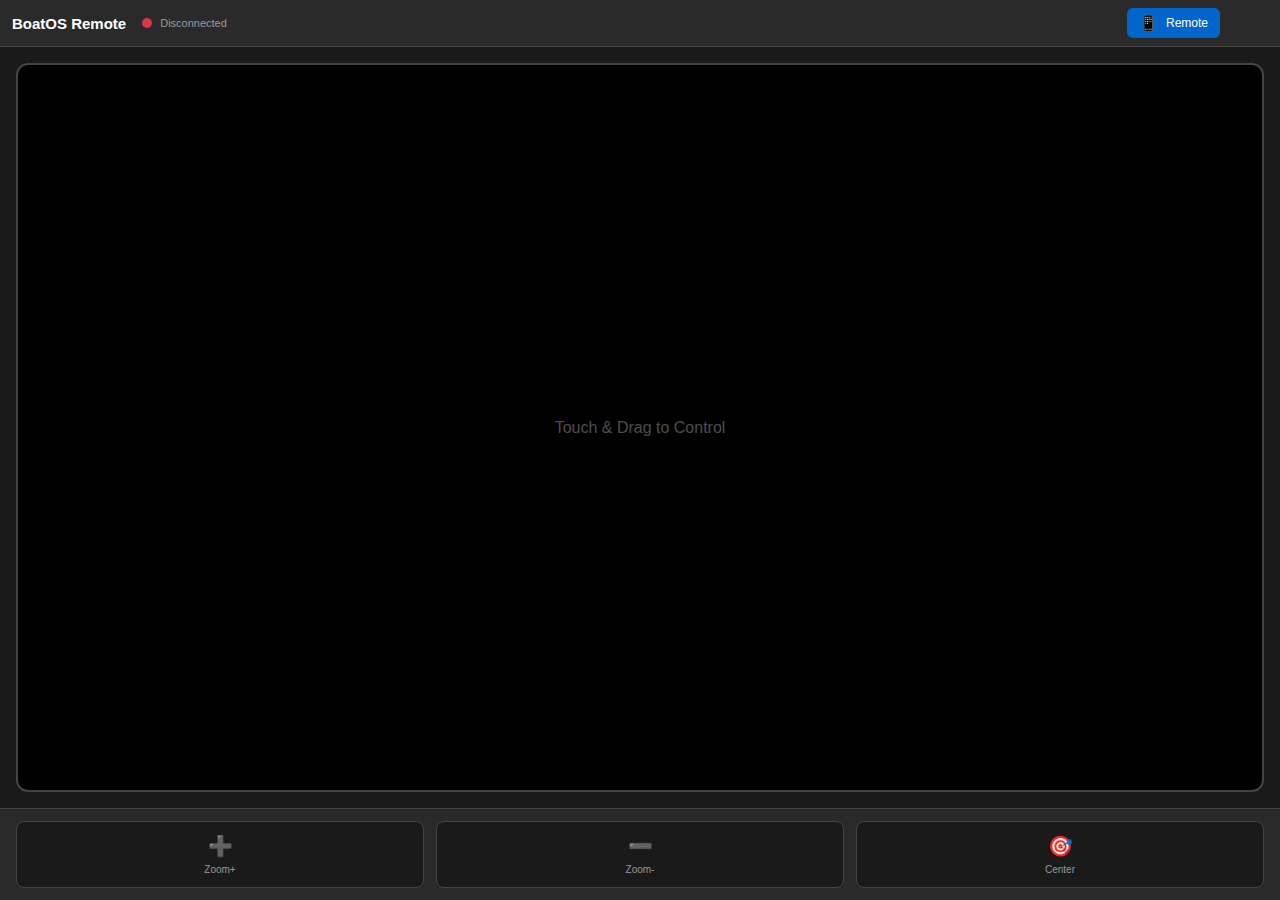
<file: frontend/remote.html>
<!DOCTYPE html>
<html lang="de">
<head>
    <meta charset="UTF-8">
    <meta name="viewport" content="width=device-width, initial-scale=1.0, user-scalable=no, viewport-fit=cover">
    <meta name="apple-mobile-web-app-capable" content="yes">
    <meta name="apple-mobile-web-app-status-bar-style" content="black-translucent">
    <meta name="mobile-web-app-capable" content="yes">
    <meta name="theme-color" content="#0c1929">
    <title>BoatOS Remote Control</title>

    <!-- PWA Manifest -->
    <link rel="manifest" href="/manifest.json">

    <!-- Icons -->
    <link rel="icon" type="image/png" sizes="192x192" href="/icons/icon-192.png">
    <link rel="apple-touch-icon" href="/icons/icon-192.png">

    <link rel="stylesheet" href="remote.css?v=4">
</head>
<body>
    <div class="app">
        <!-- Header -->
        <header class="header">
            <div class="header-left">
                <h1 class="title">BoatOS Remote</h1>
                <div class="connection-status" id="connectionStatus">
                    <span class="status-indicator" id="statusIndicator"></span>
                    <span class="status-text" id="statusText">Connecting...</span>
                </div>
            </div>
            <div class="header-right">
                <button class="mode-toggle" id="modeToggle">
                    <span class="mode-icon">📱</span>
                    <span class="mode-text" id="modeText">Remote</span>
                </button>
            </div>
        </header>

        <!-- Remote Mode -->
        <div class="remote-mode" id="remoteMode">
            <!-- Touchpad Area -->
            <div class="touchpad-container">
                <div class="touchpad" id="touchpad">
                    <div class="touchpad-overlay">
                        <div class="crosshair" id="crosshair"></div>
                        <div class="touch-indicator" id="touchIndicator"></div>
                    </div>
                    <div class="touchpad-instructions">
                        Touch & Drag to Control
                    </div>
                </div>
            </div>

            <!-- Quick Actions -->
            <div class="quick-actions">
                <button class="action-btn" id="zoomIn" title="Zoom In">
                    <span class="icon">➕</span>
                    <span class="label">Zoom+</span>
                </button>
                <button class="action-btn" id="zoomOut" title="Zoom Out">
                    <span class="icon">➖</span>
                    <span class="label">Zoom-</span>
                </button>
                <button class="action-btn" id="centerMap" title="Center Map">
                    <span class="icon">🎯</span>
                    <span class="label">Center</span>
                </button>
            </div>
        </div>

        <!-- Helm Mode -->
        <div class="helm-mode hidden" id="helmMode">
            <iframe id="helmFrame" src="/"></iframe>
        </div>

        <!-- Debug Info (can be toggled) -->
        <div class="debug-info hidden" id="debugInfo">
            <div class="debug-line">Mode: <span id="debugMode">-</span></div>
            <div class="debug-line">WS: <span id="debugWS">-</span></div>
            <div class="debug-line">Touch: <span id="debugTouch">-</span></div>
            <div class="debug-line">Latency: <span id="debugLatency">-</span></div>
        </div>
    </div>

    <script src="remote.js?v=4"></script>
    <script>
      // Register Service Worker for PWA
      if ('serviceWorker' in navigator) {
        navigator.serviceWorker.register('/sw-remote.js')
          .then(() => console.log('SW registered'))
          .catch((err) => console.log('SW failed:', err));
      }
    </script>
</body>
</html>
</file>
<file: frontend/remote.css>
/* BoatOS Remote Control Styles */

* {
    margin: 0;
    padding: 0;
    box-sizing: border-box;
}

:root {
    --primary-color: #0066cc;
    --success-color: #28a745;
    --danger-color: #dc3545;
    --warning-color: #ffc107;
    --bg-color: #1a1a1a;
    --surface-color: #2a2a2a;
    --text-color: #ffffff;
    --text-secondary: #999;
    --border-color: #444;
    --touch-color: #0066cc88;
}

body {
    font-family: -apple-system, BlinkMacSystemFont, 'Segoe UI', Roboto, Oxygen, Ubuntu, Cantarell, sans-serif;
    background: var(--bg-color);
    color: var(--text-color);
    overflow: hidden;
    touch-action: none;
    user-select: none;
    -webkit-user-select: none;
    -webkit-touch-callout: none;
}

.app {
    display: flex;
    flex-direction: column;
    height: 100vh;
    width: 100vw;
}

/* Header */
.header {
    display: flex;
    justify-content: space-between;
    align-items: center;
    padding: clamp(8px, 0.63vw, 12px) clamp(12px, 0.83vw, 16px);
    background: var(--surface-color);
    border-bottom: 1px solid var(--border-color);
    flex-shrink: 0;
}

.header-left {
    display: flex;
    align-items: center;
    gap: 16px;
}

.title {
    font-size: clamp(15px, 0.94vw, 18px);
    font-weight: 600;
    margin: 0;
}

.connection-status {
    display: flex;
    align-items: center;
    gap: 8px;
    font-size: clamp(12px, 0.73vw, 14px);
}

.status-indicator {
    width: 10px;
    height: 10px;
    border-radius: 50%;
    background: var(--danger-color);
    animation: pulse 2s infinite;
}

.status-indicator.connected {
    background: var(--success-color);
    animation: none;
}

.status-indicator.connecting {
    background: var(--warning-color);
}

@keyframes pulse {
    0%, 100% { opacity: 1; }
    50% { opacity: 0.5; }
}

.status-text {
    color: var(--text-secondary);
    font-size: clamp(11px, 0.68vw, 13px);
}

.header-right {
    display: flex;
    gap: 12px;
    margin-right: 48px;
}

.mode-toggle {
    display: flex;
    align-items: center;
    gap: 8px;
    padding: clamp(6px, 0.42vw, 8px) clamp(12px, 0.83vw, 16px);
    background: var(--primary-color);
    border: none;
    border-radius: 6px;
    color: white;
    font-size: clamp(12px, 0.73vw, 14px);
    font-weight: 500;
    cursor: pointer;
    transition: background 0.2s;
}

.mode-toggle:active {
    transform: scale(0.95);
}

.mode-icon {
    font-size: clamp(15px, 0.94vw, 18px);
}

/* Remote Mode */
.remote-mode {
    flex: 1;
    display: flex;
    flex-direction: column;
    overflow: hidden;
}

.touchpad-container {
    flex: 1;
    min-height: 0; /* Allow shrinking in flex layout */
    padding: 16px;
    display: flex;
    flex-direction: column;
    overflow: hidden;
}

.touchpad {
    flex: 1;
    min-height: 0; /* Allow shrinking in flex layout */
    position: relative;
    background: #000;
    border: 2px solid var(--border-color);
    border-radius: 12px;
    overflow: auto;
    touch-action: pan-x pan-y;
    cursor: crosshair;
    -webkit-overflow-scrolling: touch;
}

.screenshot-img {
    display: block;
    width: 100%;
    height: auto;
    max-width: none;
}

.touchpad.has-screenshot {
    background: #000;
}

.touchpad-overlay {
    position: fixed;
    pointer-events: none;
    z-index: 10;
}

.crosshair {
    position: fixed;
    width: 30px;
    height: 30px;
    border: 2px solid var(--primary-color);
    border-radius: 50%;
    transform: translate(-50%, -50%);
    opacity: 0;
    transition: opacity 0.2s;
    pointer-events: none;
    z-index: 100;
}

.crosshair::before,
.crosshair::after {
    content: '';
    position: absolute;
    background: var(--primary-color);
}

.crosshair::before {
    width: 2px;
    height: 100%;
    left: 50%;
    transform: translateX(-50%);
}

.crosshair::after {
    height: 2px;
    width: 100%;
    top: 50%;
    transform: translateY(-50%);
}

.crosshair.active {
    opacity: 0.8;
}

.touch-indicator {
    position: fixed;
    width: 60px;
    height: 60px;
    border-radius: 50%;
    background: var(--touch-color);
    transform: translate(-50%, -50%) scale(0);
    pointer-events: none;
    transition: transform 0.1s;
    z-index: 100;
}

.touch-indicator.active {
    transform: translate(-50%, -50%) scale(1);
}

.touchpad-instructions {
    position: absolute;
    top: 50%;
    left: 50%;
    transform: translate(-50%, -50%);
    text-align: center;
    color: var(--text-secondary);
    font-size: 16px;
    opacity: 0.5;
    pointer-events: none;
    z-index: 5;
}

.touchpad.active .touchpad-instructions,
.touchpad.has-screenshot .touchpad-instructions {
    opacity: 0;
}

/* Quick Actions */
.quick-actions {
    flex-shrink: 0; /* Don't shrink */
    display: grid;
    grid-template-columns: repeat(auto-fit, minmax(100px, 1fr));
    gap: 12px;
    padding: 16px;
    background: var(--surface-color);
    border-top: 1px solid var(--border-color);
}

.action-btn {
    display: flex;
    flex-direction: column;
    align-items: center;
    gap: 6px;
    padding: clamp(12px, 0.83vw, 16px) clamp(8px, 0.63vw, 12px);
    background: var(--bg-color);
    border: 1px solid var(--border-color);
    border-radius: 8px;
    color: var(--text-color);
    font-size: clamp(12px, 0.73vw, 14px);
    cursor: pointer;
    transition: all 0.2s;
}

.action-btn:active {
    transform: scale(0.95);
    background: var(--primary-color);
}

.action-btn .icon {
    font-size: clamp(20px, 1.25vw, 24px);
}

.action-btn .label {
    font-size: clamp(10px, 0.63vw, 12px);
    color: var(--text-secondary);
}

/* Helm Mode */
.helm-mode {
    flex: 1;
    position: relative;
}

.helm-mode iframe {
    width: 100%;
    height: 100%;
    border: none;
}

/* Hidden state */
.hidden {
    display: none !important;
}

/* Debug Info */
.debug-info {
    position: fixed;
    top: 60px;
    right: 16px;
    background: rgba(0, 0, 0, 0.8);
    padding: 12px;
    border-radius: 6px;
    font-size: 11px;
    font-family: monospace;
    z-index: 1000;
}

.debug-line {
    margin-bottom: 4px;
    color: var(--text-secondary);
}

.debug-line span {
    color: var(--primary-color);
}

/* Responsive adjustments */
@media (max-width: 768px) {
    .title {
        font-size: 16px;
    }

    .quick-actions {
        grid-template-columns: repeat(3, 1fr);
    }
}

/* Landscape mode */
@media (orientation: landscape) {
    .quick-actions {
        padding: 12px 16px;
    }

    .action-btn {
        padding: 12px 8px;
    }
}

/* Prevent text selection on touch */
.touchpad * {
    -webkit-tap-highlight-color: transparent;
}
</file>
